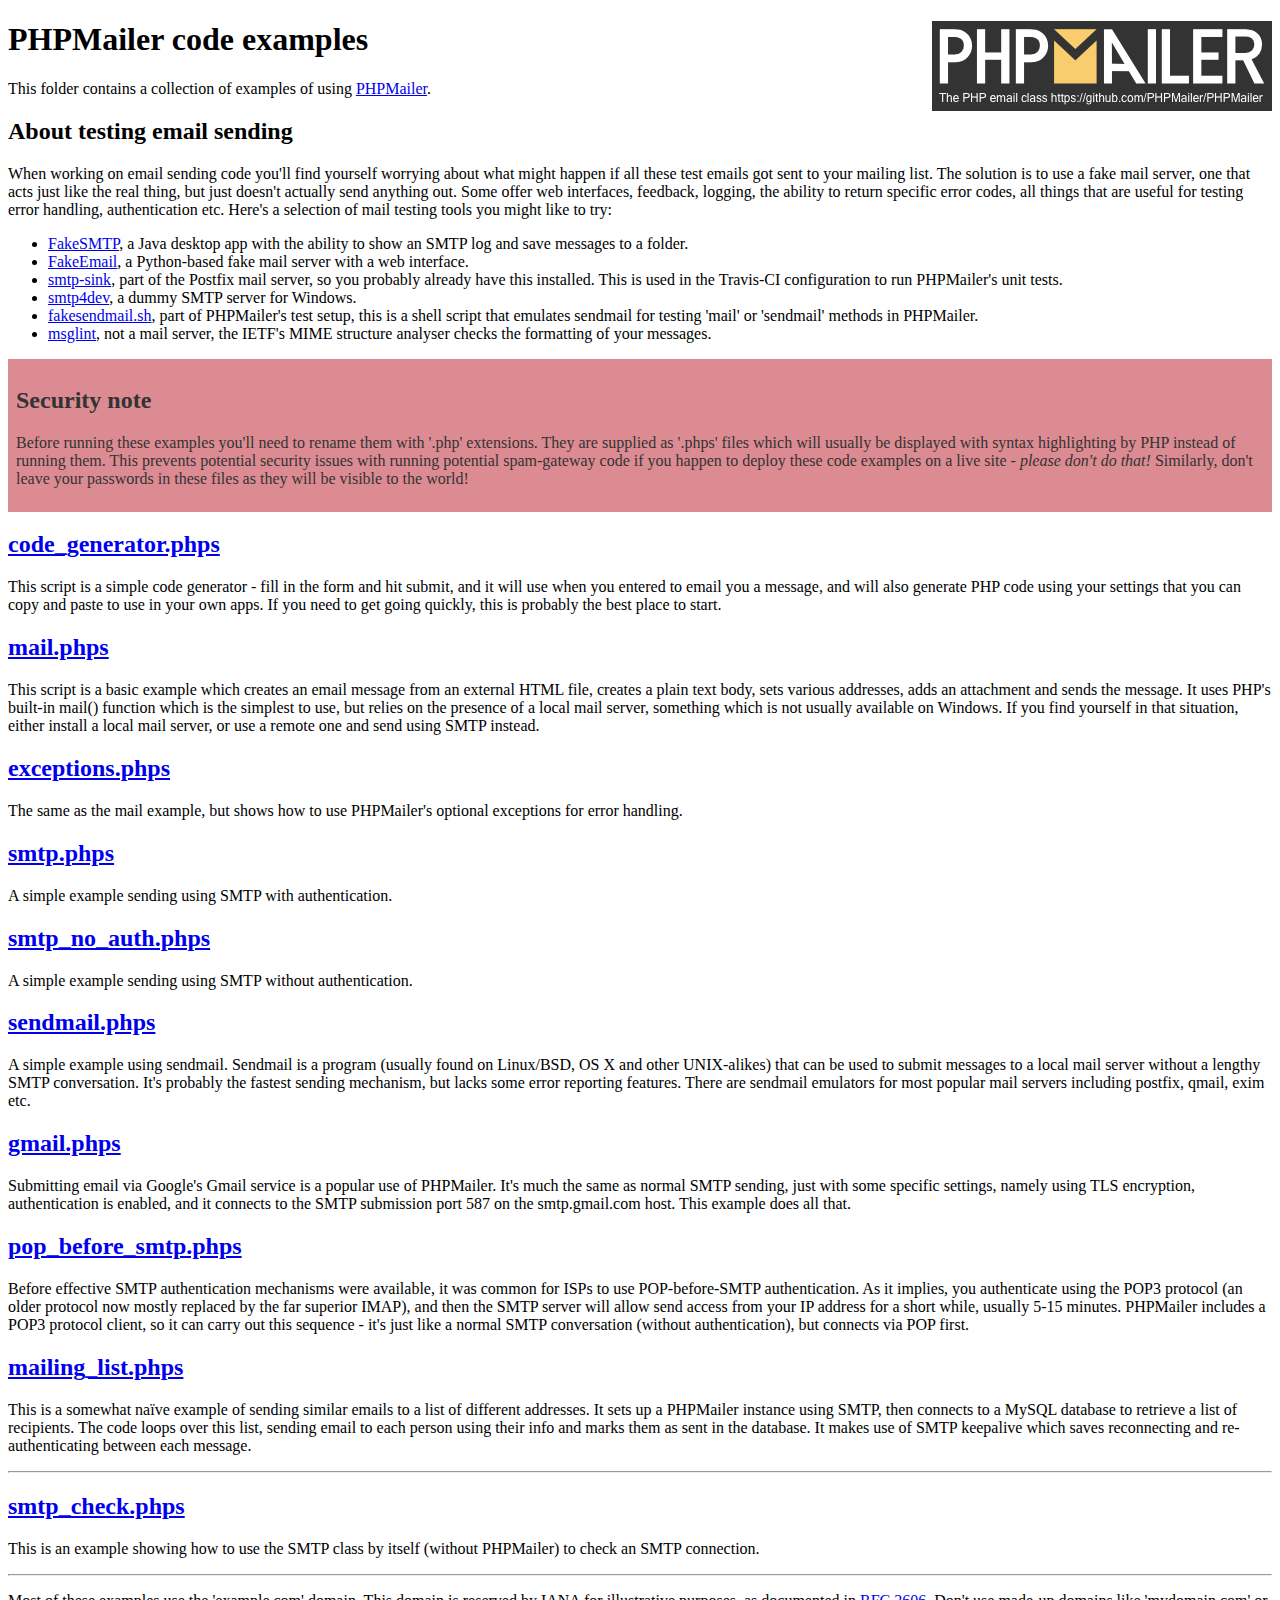
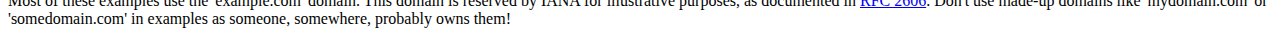
<file: PHPMailer-5.2-stable/examples/index.html>
<!DOCTYPE html>
<html>
<head>
	<meta charset="UTF-8">
	<title>PHPMailer Examples</title>
</head>
<body>
<h1>PHPMailer code examples<a href="https://github.com/PHPMailer/PHPMailer"><img src="images/phpmailer.png" style="float:right; border:0;" alt="PHPMailer logo"></a></h1>
<p>This folder contains a collection of examples of using <a href="https://github.com/PHPMailer/PHPMailer">PHPMailer</a>.</p>
<h2>About testing email sending</h2>
<p>When working on email sending code you'll find yourself worrying about what might happen if all these test emails got sent to your mailing list. The solution is to use a fake mail server, one that acts just like the real thing, but just doesn't actually send anything out. Some offer web interfaces, feedback, logging, the ability to return specific error codes, all things that are useful for testing error handling, authentication etc. Here's a selection of mail testing tools you might like to try:</p>
<ul>
  <li><a href="https://github.com/Nilhcem/FakeSMTP">FakeSMTP</a>, a Java desktop app with the ability to show an SMTP log and save messages to a folder. </li>
  <li><a href="https://github.com/isotoma/FakeEmail">FakeEmail</a>, a Python-based fake mail server with a web interface.</li>
  <li><a href="http://www.postfix.org/smtp-sink.1.html">smtp-sink</a>, part of the Postfix mail server, so you probably already have this installed. This is used in the Travis-CI configuration to run PHPMailer's unit tests.</li>
  <li><a href="http://smtp4dev.codeplex.com">smtp4dev</a>, a dummy SMTP server for Windows.</li>
  <li><a href="https://github.com/PHPMailer/PHPMailer/blob/master/test/fakesendmail.sh">fakesendmail.sh</a>, part of PHPMailer's test setup, this is a shell script that emulates sendmail for testing 'mail' or 'sendmail' methods in PHPMailer.</li>
  <li><a href="http://tools.ietf.org/tools/msglint/">msglint</a>, not a mail server, the IETF's MIME structure analyser checks the formatting of your messages.</li>
</ul>
<div style="padding: 8px; color: #333333; background-color: #dc8b92">
<h2>Security note</h2>
<p>Before running these examples you'll need to rename them with '.php' extensions. They are supplied as '.phps' files which will usually be displayed with syntax highlighting by PHP instead of running them. This prevents potential security issues with running potential spam-gateway code if you happen to deploy these code examples on a live site - <em>please don't do that!</em> Similarly, don't leave your passwords in these files as they will be visible to the world!</p>
</div>
<h2><a href="code_generator.phps">code_generator.phps</a></h2>
<p>This script is a simple code generator - fill in the form and hit submit, and it will use when you entered to email you a message, and will also generate PHP code using your settings that you can copy and paste to use in your own apps. If you need to get going quickly, this is probably the best place to start.</p>
<h2><a href="mail.phps">mail.phps</a></h2>
<p>This script is a basic example which creates an email message from an external HTML file, creates a plain text body, sets various addresses, adds an attachment and sends the message. It uses PHP's built-in mail() function which is the simplest to use, but relies on the presence of a local mail server, something which is not usually available on Windows. If you find yourself in that situation, either install a local mail server, or use a remote one and send using SMTP instead.</p>
<h2><a href="exceptions.phps">exceptions.phps</a></h2>
<p>The same as the mail example, but shows how to use PHPMailer's optional exceptions for error handling.</p>
<h2><a href="smtp.phps">smtp.phps</a></h2>
<p>A simple example sending using SMTP with authentication.</p>
<h2><a href="smtp_no_auth.phps">smtp_no_auth.phps</a></h2>
<p>A simple example sending using SMTP without authentication.</p>
<h2><a href="sendmail.phps">sendmail.phps</a></h2>
<p>A simple example using sendmail. Sendmail is a program (usually found on Linux/BSD, OS X and other UNIX-alikes) that can be used to submit messages to a local mail server without a lengthy SMTP conversation. It's probably the fastest sending mechanism, but lacks some error reporting features. There are sendmail emulators for most popular mail servers including postfix, qmail, exim etc.</p>
<h2><a href="gmail.phps">gmail.phps</a></h2>
<p>Submitting email via Google's Gmail service is a popular use of PHPMailer. It's much the same as normal SMTP sending, just with some specific settings, namely using TLS encryption, authentication is enabled, and it connects to the SMTP submission port 587 on the smtp.gmail.com host. This example does all that.</p>
<h2><a href="pop_before_smtp.phps">pop_before_smtp.phps</a></h2>
<p>Before effective SMTP authentication mechanisms were available, it was common for ISPs to use POP-before-SMTP authentication. As it implies, you authenticate using the POP3 protocol (an older protocol now mostly replaced by the far superior IMAP), and then the SMTP server will allow send access from your IP address for a short while, usually 5-15 minutes. PHPMailer includes a POP3 protocol client, so it can carry out this sequence - it's just like a normal SMTP conversation (without authentication), but connects via POP first.</p>
<h2><a href="mailing_list.phps">mailing_list.phps</a></h2>
<p>This is a somewhat naïve example of sending similar emails to a list of different addresses. It sets up a PHPMailer instance using SMTP, then connects to a MySQL database to retrieve a list of recipients. The code loops over this list, sending email to each person using their info and marks them as sent in the database. It makes use of SMTP keepalive which saves reconnecting and re-authenticating between each message.</p>
<hr>
<h2><a href="smtp_check.phps">smtp_check.phps</a></h2>
<p>This is an example showing how to use the SMTP class by itself (without PHPMailer) to check an SMTP connection.</p>
<hr>
<p>Most of these examples use the 'example.com' domain. This domain is reserved by IANA for illustrative purposes, as documented in <a href="http://tools.ietf.org/html/rfc2606">RFC 2606</a>. Don't use made-up domains like 'mydomain.com' or 'somedomain.com' in examples as someone, somewhere, probably owns them!</p>
</body>
</html>
</file>
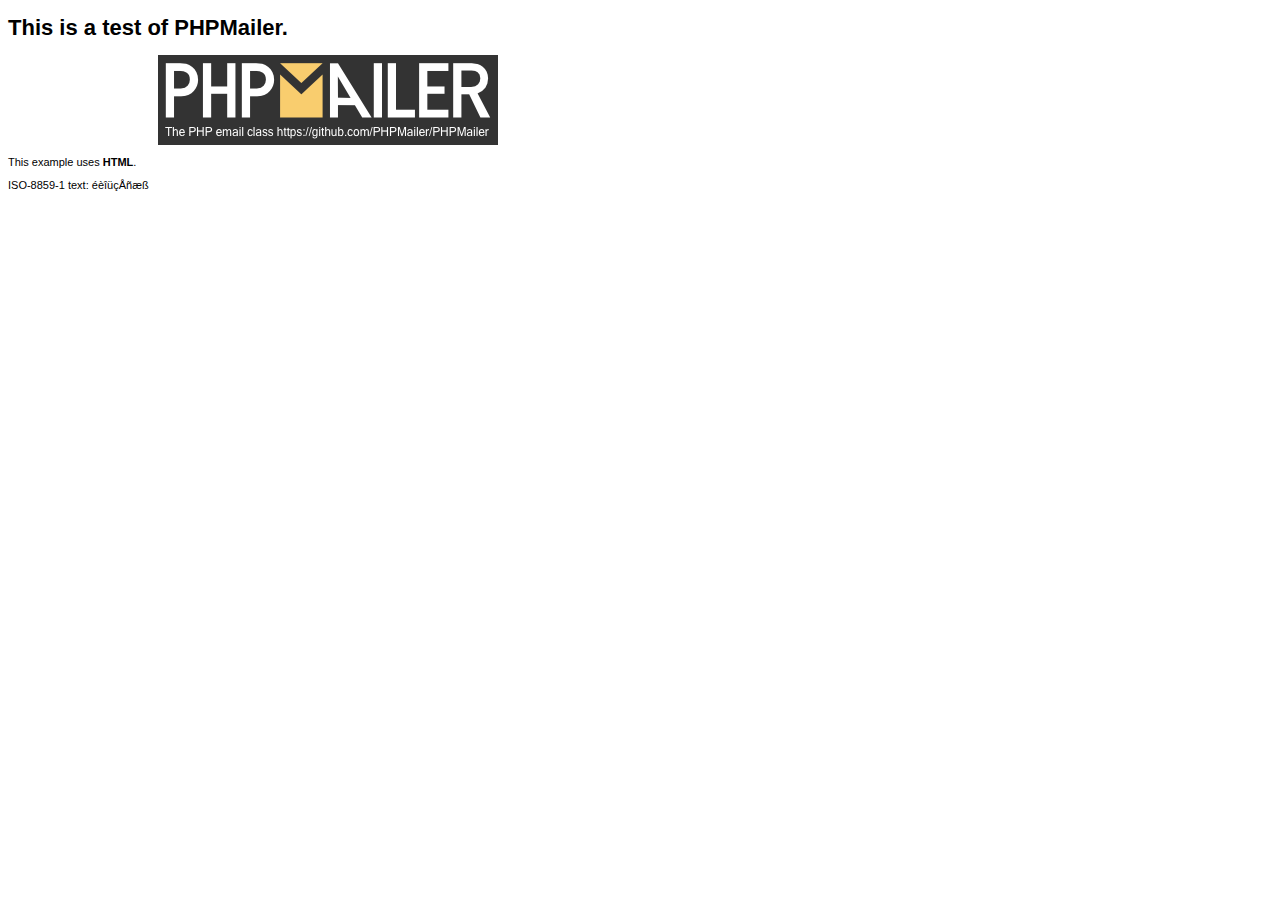
<file: PHPMailer-5.2-stable/examples/contents.html>
<!DOCTYPE HTML PUBLIC "-//W3C//DTD HTML 4.01 Transitional//EN" "http://www.w3.org/TR/html4/loose.dtd">
<html>
<head>
  <meta http-equiv="Content-Type" content="text/html; charset=iso-8859-1">
  <title>PHPMailer Test</title>
</head>
<body>
<div style="width: 640px; font-family: Arial, Helvetica, sans-serif; font-size: 11px;">
  <h1>This is a test of PHPMailer.</h1>
  <div align="center">
    <a href="https://github.com/PHPMailer/PHPMailer/"><img src="images/phpmailer.png" height="90" width="340" alt="PHPMailer rocks"></a>
  </div>
  <p>This example uses <strong>HTML</strong>.</p>
  <p>ISO-8859-1 text: ���������</p>
</div>
</body>
</html>
</file>
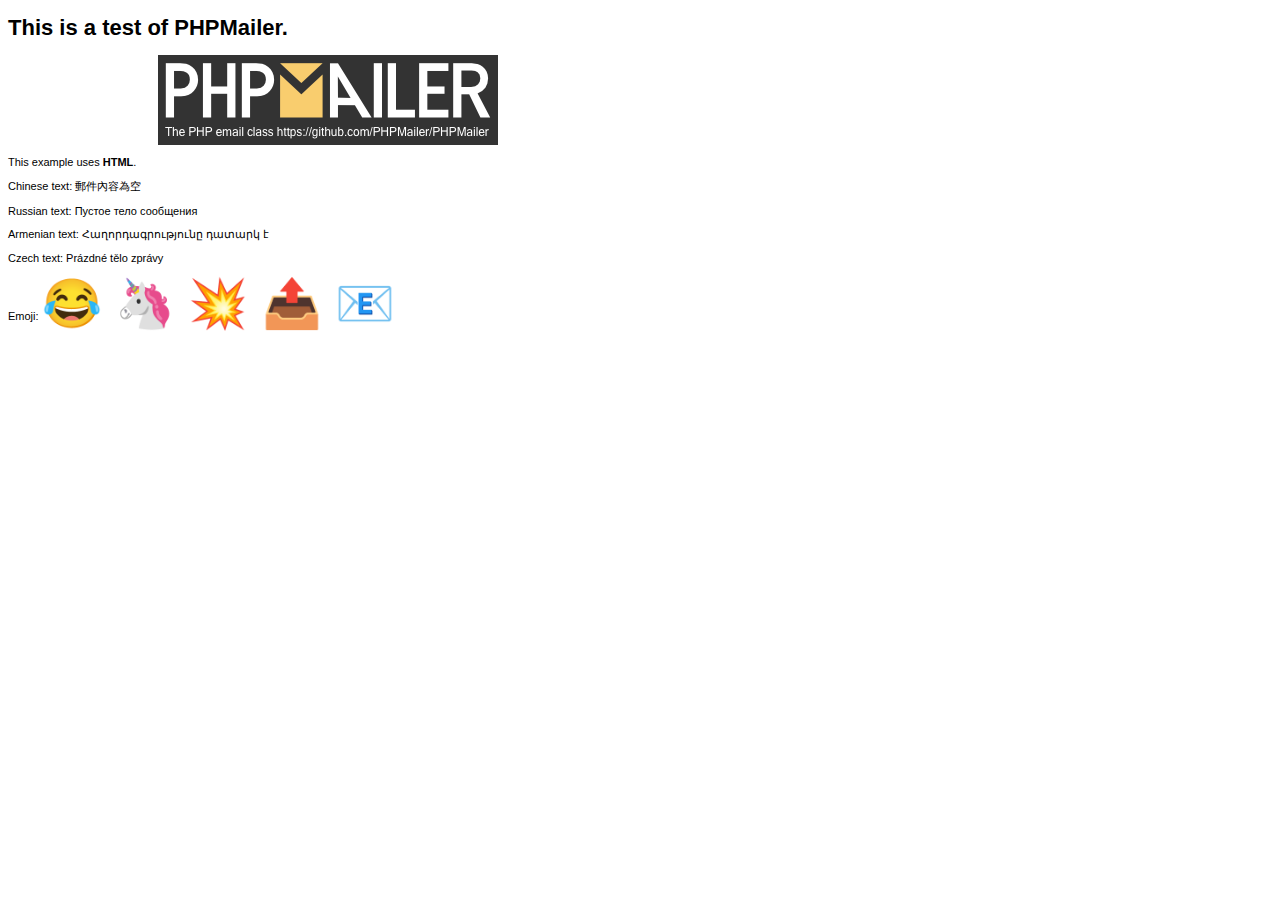
<file: PHPMailer-5.2-stable/examples/contentsutf8.html>
<!DOCTYPE HTML PUBLIC "-//W3C//DTD HTML 4.01 Transitional//EN" "http://www.w3.org/TR/html4/loose.dtd">
<html>
<head>
  <meta http-equiv="Content-Type" content="text/html; charset=utf-8">
  <title>PHPMailer Test</title>
</head>
<body>
<div style="width: 640px; font-family: Arial, Helvetica, sans-serif; font-size: 11px;">
  <h1>This is a test of PHPMailer.</h1>
  <div align="center">
    <a href="https://github.com/PHPMailer/PHPMailer/"><img src="images/phpmailer.png" height="90" width="340" alt="PHPMailer rocks"></a>
  </div>
  <p>This example uses <strong>HTML</strong>.</p>
  <p>Chinese text: 郵件內容為空</p>
  <p>Russian text: Пустое тело сообщения</p>
  <p>Armenian text: Հաղորդագրությունը դատարկ է</p>
  <p>Czech text: Prázdné tělo zprávy</p>
  <p>Emoji: <span style="font-size: 48px">😂 🦄 💥 📤 📧</span></p>
</div>
</body>
</html>
</file>
